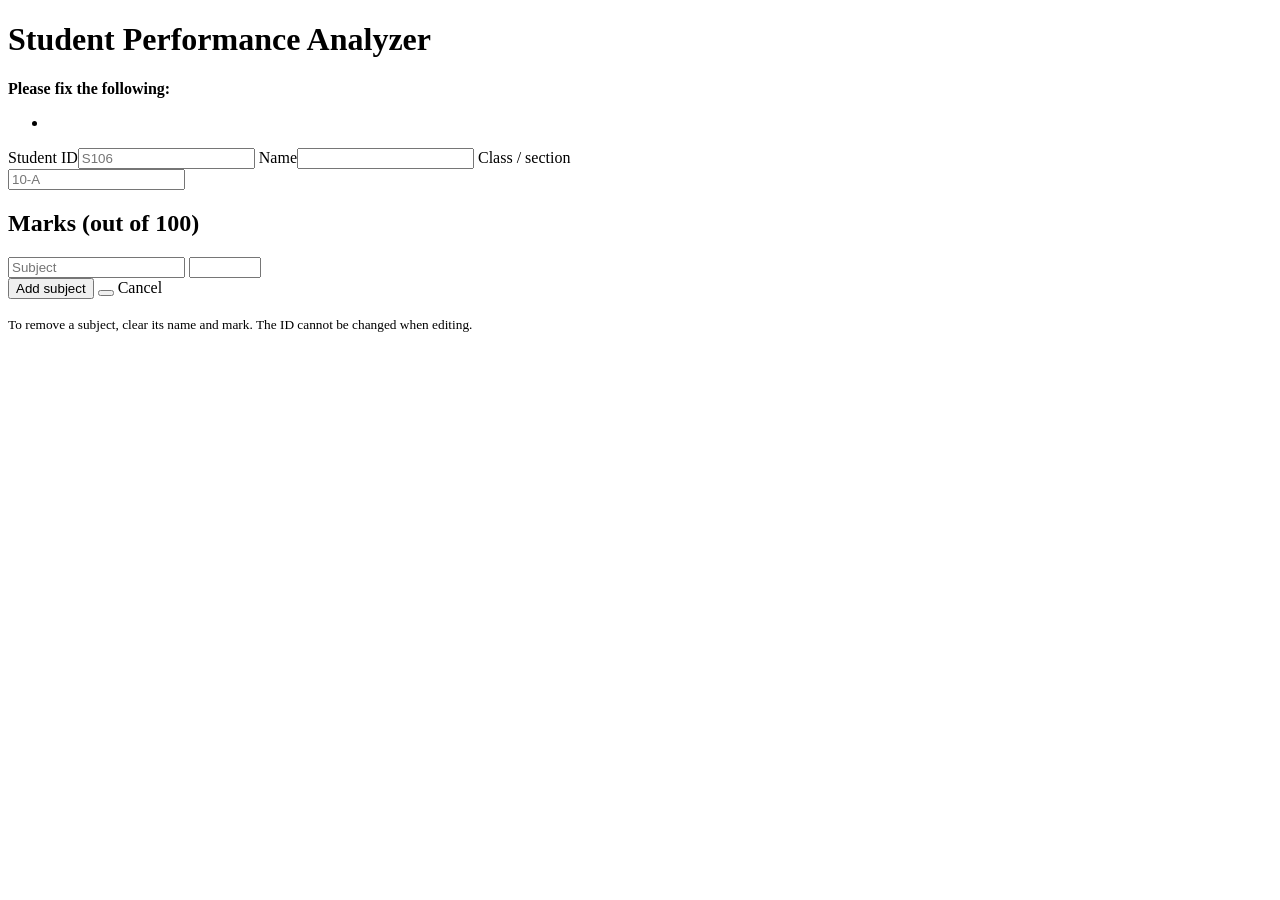
<file: form.html>
<!DOCTYPE html>
<html xmlns:th="http://www.thymeleaf.org"><head><meta charset="utf-8"><meta name="viewport" content="width=device-width,initial-scale=1">
<title>Student form</title><link rel="stylesheet" th:href="@{/style.css}"></head>
<body>
<header><a class="title" th:href="@{/}"><h1>Student Performance Analyzer</h1></a></header>
<main style="max-width:640px">
<h2 th:text="${f.editing()} ? 'Edit student' : 'Register a student and enter marks'"></h2>
<div class="alert" th:if="${errors != null}"><b>Please fix the following:</b>
  <ul><li th:each="e : ${errors}" th:text="${e}"></li></ul></div>
<form th:action="@{/save}" method="post">
  <input type="hidden" name="editing" th:value="${f.editing()}">
  <label>Student ID<input name="id" required th:value="${f.id()}" th:readonly="${f.editing()}" placeholder="S106"></label>
  <label>Name<input name="name" required th:value="${f.name()}"></label>
  <label>Class / section<input name="section" required th:value="${f.section()}" placeholder="10-A"></label>
  <h2>Marks (out of 100)</h2>
  <div id="rows">
    <div class="row" th:each="r : ${f.rows()}">
      <input name="subject" th:value="${r.subject()}" placeholder="Subject">
      <input name="mark" type="number" min="0" max="100" step="0.5" th:value="${r.mark()}">
    </div>
  </div>
  <div class="actions">
    <button type="button" class="btn ghost" onclick="addRow()">Add subject</button>
    <button type="submit" class="btn" th:text="${f.editing()} ? 'Save changes' : 'Save student'"></button>
    <a class="btn ghost" th:href="@{/}">Cancel</a>
  </div>
  <p><small>To remove a subject, clear its name and mark. The ID cannot be changed when editing.</small></p>
</form>
</main>
<script>
function addRow(){
  const d=document.createElement('div');d.className='row';
  d.innerHTML='<input name="subject" placeholder="Subject"><input name="mark" type="number" min="0" max="100" step="0.5">';
  document.getElementById('rows').appendChild(d);
}
</script>
</body></html>
</file>
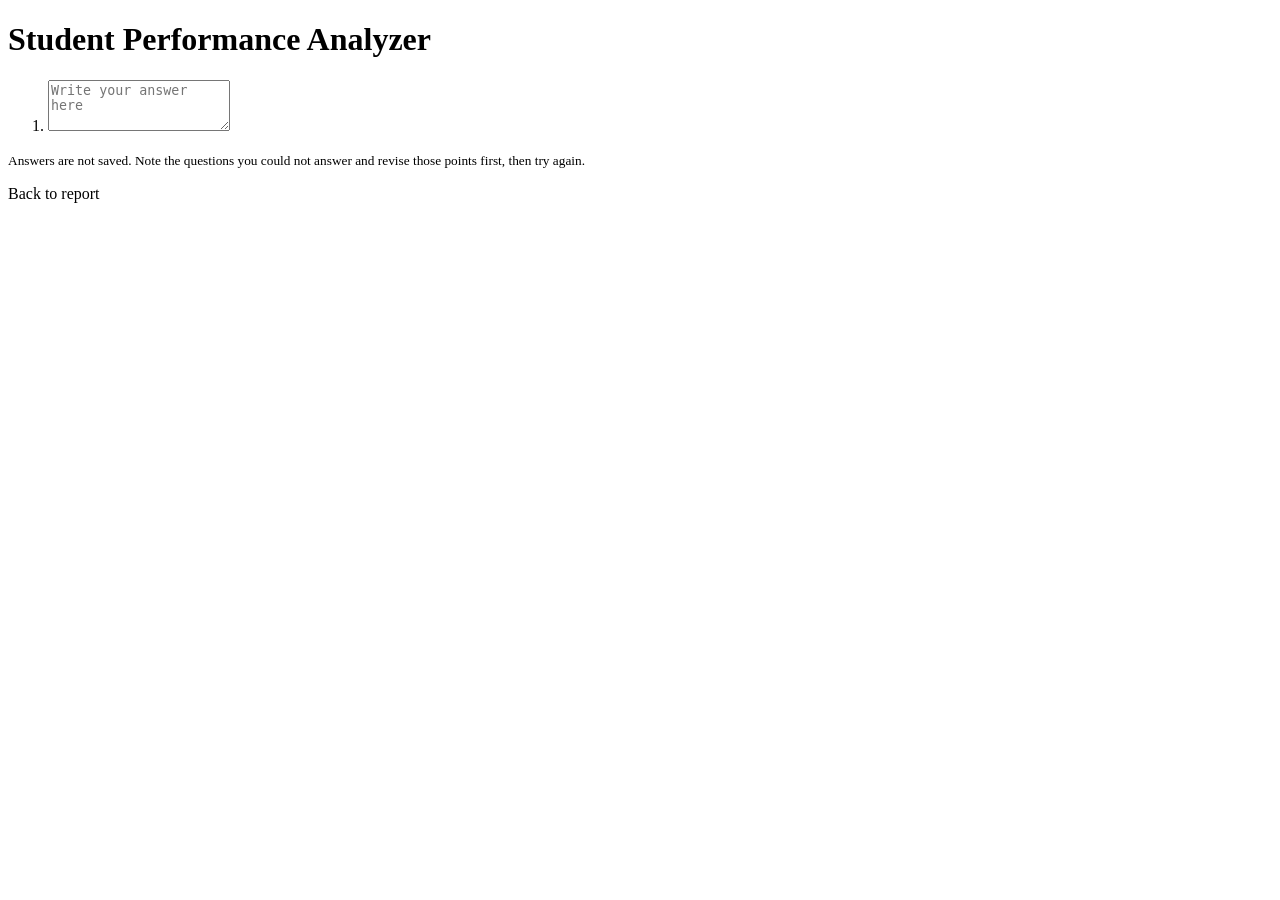
<file: practice.html>
<!DOCTYPE html>
<html xmlns:th="http://www.thymeleaf.org"><head><meta charset="utf-8"><meta name="viewport" content="width=device-width,initial-scale=1">
<title>Practice questions</title><link rel="stylesheet" th:href="@{/style.css}"></head>
<body>
<header><a class="title" th:href="@{/}"><h1>Student Performance Analyzer</h1></a></header>
<main style="max-width:760px">
<h2 style="font-size:1.4rem" th:text="${subject} + ': ' + ${topic}"></h2>
<p th:text="${s.name()} + ' scored ' + ${#numbers.formatDecimal(mark,1,0)} + ' in ' + ${subject} + '. Try these questions on this topic.'"></p>
<ol class="q">
  <li th:each="q : ${questions}">
    <p th:text="${q}"></p>
    <textarea rows="3" placeholder="Write your answer here"></textarea>
  </li>
</ol>
<p><small>Answers are not saved. Note the questions you could not answer and revise those points first, then try again.</small></p>
<div class="actions">
  <a class="btn" th:href="@{/student/{id}(id=${s.id()})}">Back to report</a>
</div>
</main>
</body></html>
</file>
